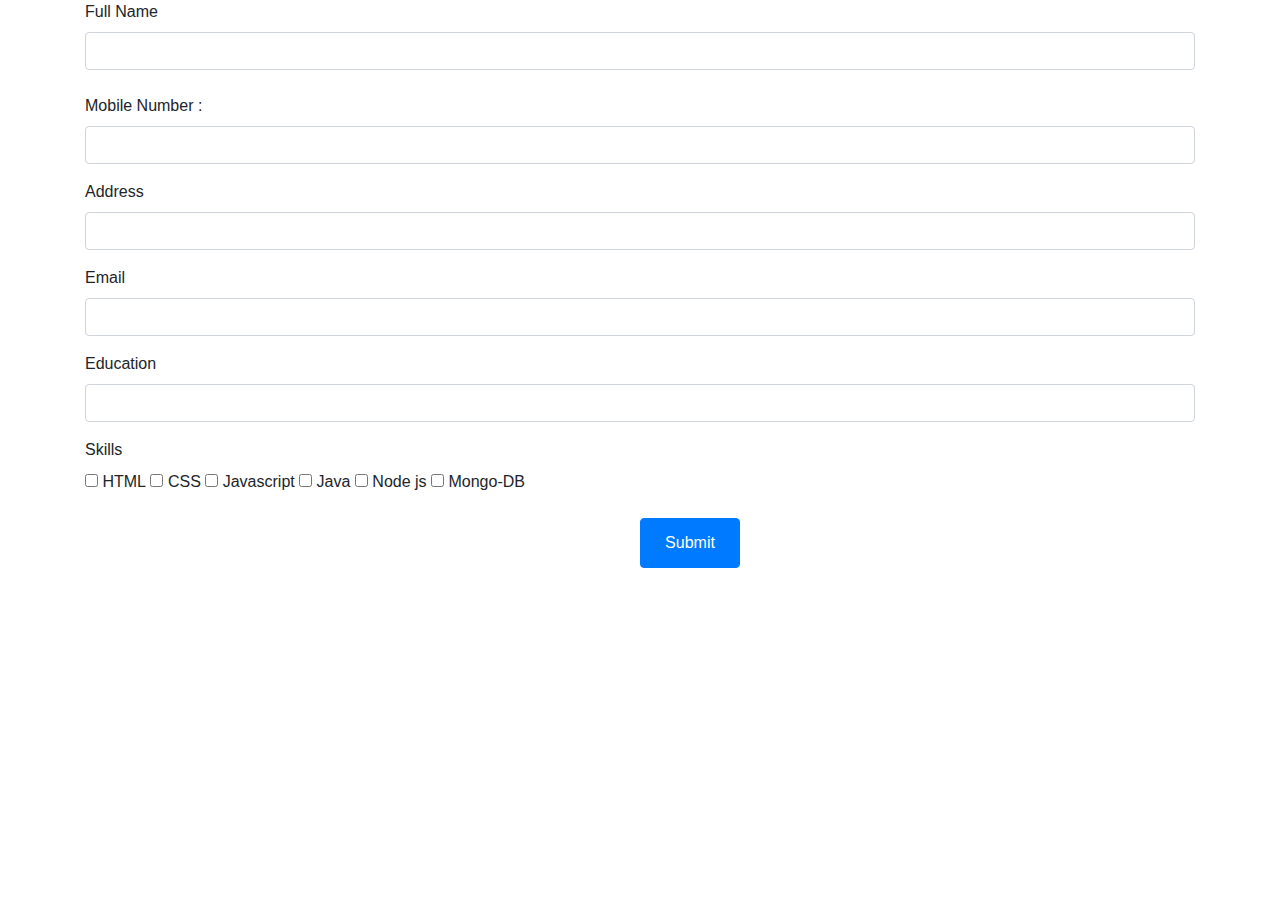
<file: index.html>
<html lang="en">

<head>
    <meta charset="UTF-8">
    <meta name="viewport" content="width=device-width, initial-scale=1.0">
    <meta http-equiv="X-UA-Compatible" content="ie=edge">
    <link rel="stylesheet" href="style.css">
    <link rel="stylesheet" href="https://stackpath.bootstrapcdn.com/bootstrap/4.3.1/css/bootstrap.min.css">
    <title>Personal-info</title>
</head>

<body>

    <div class="container">
        <form action="" class="main-form ">
            <div class="form-group">
                <label for="name">Full Name</label>
                <input type="text" class="form-control" id="name">

                <br>
                <div class="form-group">
                    <label for="mobileNumberr">Mobile Number :</label>
                    <input type="number" class="form-control" id="mobileNumber">
                </div>

                <div class="form-group">
                    <label for="Adress">Address</label>
                    <input type="text" class="form-control" id="Adress">
                </div>

                <div class="form-group">
                    <label for="Email">Email</label>
                    <input type="email" class="form-control">
                </div>

                <div class="form-group">
                    <label for="Education">Education</label>
                    <input type="text" class="form-control">
                </div>
                <div class="checkbox form-group">
                    <label for="Skills">Skills</label><br>
                    <label for="html"> <input type="checkbox" name="html" id="htmlSkill"> HTML</label>
                    <label for="css"> <input type="checkbox" name="" id=""> CSS</label>
                    <label for="javascript"> <input type="checkbox" name="" id="javascript"> Javascript</label>
                    <label for="java"> <input type="checkbox" name="" id="java"> Java</label>
                    <label for="node js"> <input type="checkbox" name="" id="node-js"> Node js</label>
                    <label for="java"> <input type="checkbox" name="" id="Mongo-DB"> Mongo-DB</label>
                </div>



                <button type="submit" class="btn btn-primary" id="submit-btn">Submit</button>

        </form>
        </div>

        <script src="app.js"></script>
</body>

</html>
</file>
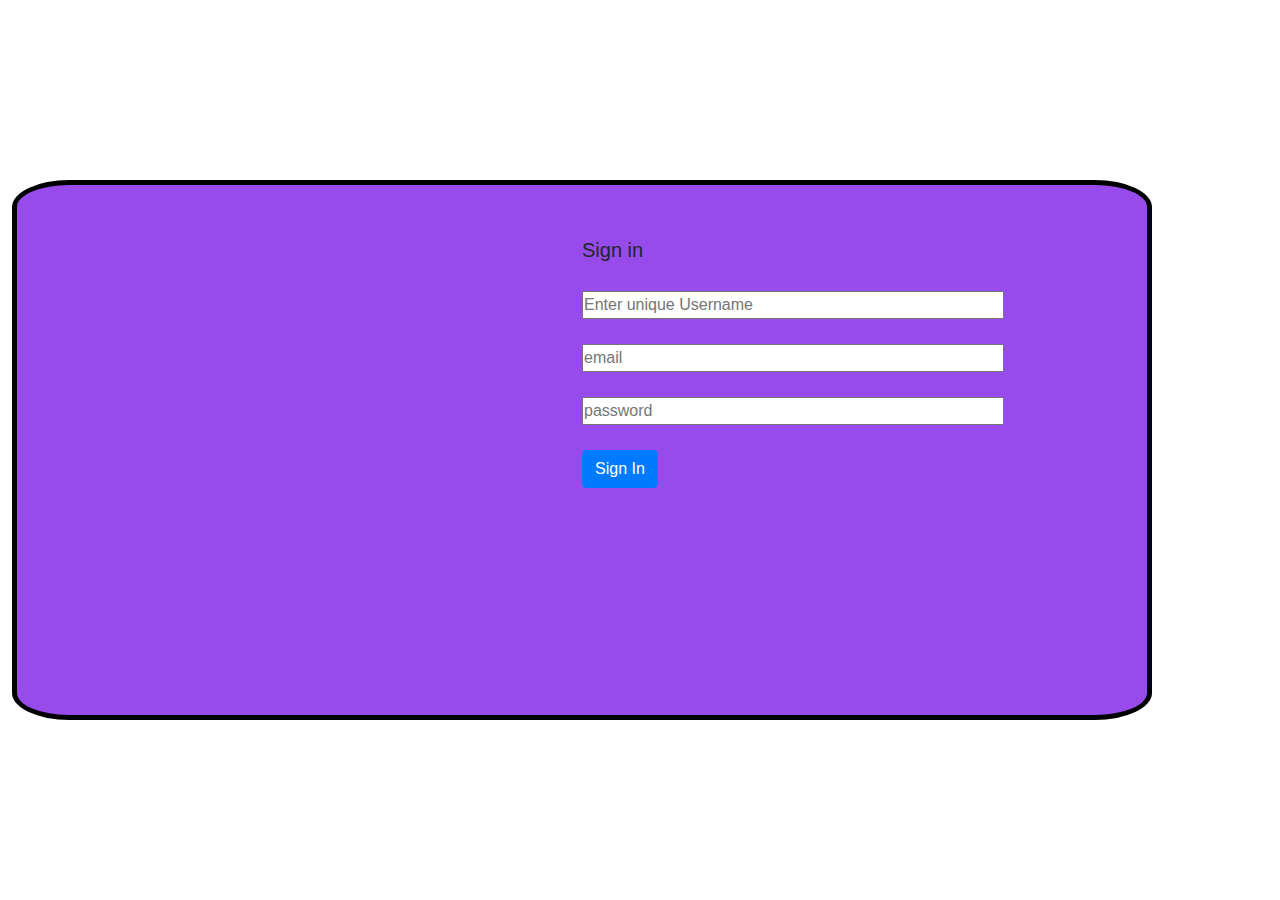
<file: signUp/index.html>
<html lang="en">

<head>
    <meta charset="UTF-8">
    <meta name="viewport" content="width=device-width, initial-scale=1.0">
    <meta http-equiv="X-UA-Compatible" content="ie=edge">
    <link rel="stylesheet" href="style.css">
    <link rel="stylesheet" href="https://stackpath.bootstrapcdn.com/bootstrap/4.3.1/css/bootstrap.min.css">
    <title>Sign Up</title>
</head>

<body>
    <div class="sign-in-div container ">
        <div class="logo">
            <h5>Sign in</h5>
        </div>
        <form action="">
            <div class="form-group username-div">
                <input type="text" placeholder="Enter unique Username">
            </div>
            <div class="form-group email-div">
                <input type="email" name="" id="email" placeholder="email" required>
            </div>
            <div class="form-group password-div">
                <input type="password" name="" id="pass" placeholder="password" required>
            </div>

            <button class="btn btn-primary btn-sign">Sign In</button>
        </form>
    </div>

</body>

</html>
</file>
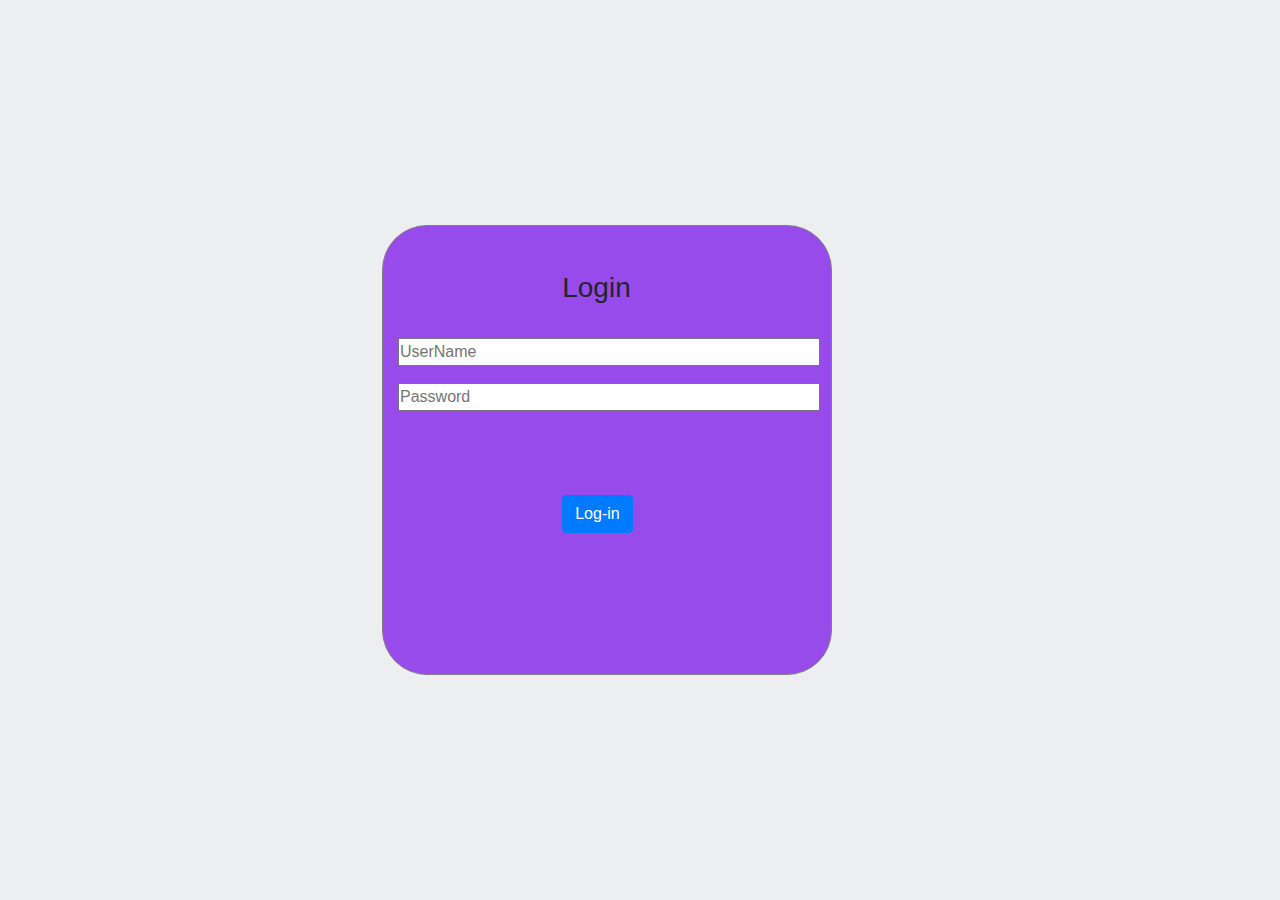
<file: login.html>
<html lang="en">

<head>
    <meta charset="UTF-8">
    <meta name="viewport" content="width=device-width, initial-scale=1.0">
    <meta http-equiv="X-UA-Compatible" content="ie=edge">
    <link rel="stylesheet" href="https://stackpath.bootstrapcdn.com/bootstrap/4.3.1/css/bootstrap.min.css">
    <link rel="stylesheet" href="login-style.css">
    <title>Login-form</title>
</head>

<body>
    <div class="login-form container">
        <div class="Login">
            <h3>Login</h3>
        </div>
        <form action="" class="form-login">
            <div class="form-group user-name">
                <!-- <label for="user-name">UserName</label> -->
                <input type="text" name="" id="uname" placeholder="UserName">
            </div>

            <div class="form-group password-div">
                <!-- <label for="password">Password</label> -->
                <input type="password" name="" id="password" placeholder="Password">
            </div>
            <button type="submit" class="btn btn-primary btn-login">Log-in</button>
        </form>
    </div>
</body>

</html>
</file>
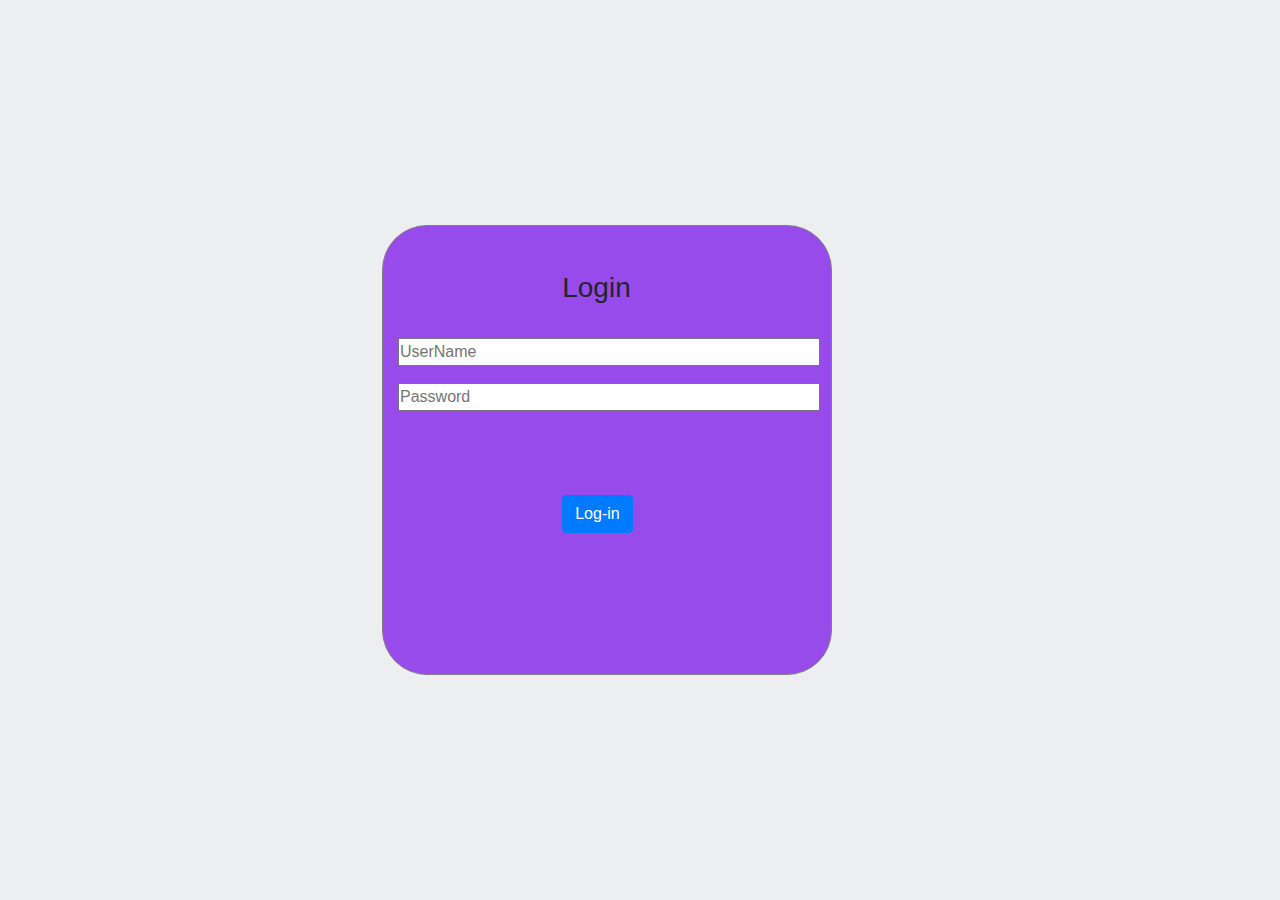
<file: login/login.html>
<html lang="en">

<head>
    <meta charset="UTF-8">
    <meta name="viewport" content="width=device-width, initial-scale=1.0">
    <meta http-equiv="X-UA-Compatible" content="ie=edge">
    <link rel="stylesheet" href="https://stackpath.bootstrapcdn.com/bootstrap/4.3.1/css/bootstrap.min.css">
    <link rel="stylesheet" href="login-style.css">
    <title>Login-form</title>
</head>

<body>
    <div class="login-form container">
        <div class="Login">
            <h3>Login</h3>
        </div>
        <form action="" class="form-login">
            <div class="form-group user-name">
                <!-- <label for="user-name">UserName</label> -->
                <input type="text" name="" id="uname" placeholder="UserName">
            </div>

            <div class="form-group password-div">
                <!-- <label for="password">Password</label> -->
                <input type="password" name="" id="password-input" placeholder="Password">
            </div>
            <button type="submit" class="btn btn-primary btn-login" id="login-btn">Log-in</button>
        </form>
    </div>
    <script src="./login-javaSript.js"></script>
</body>

</html>
</file>
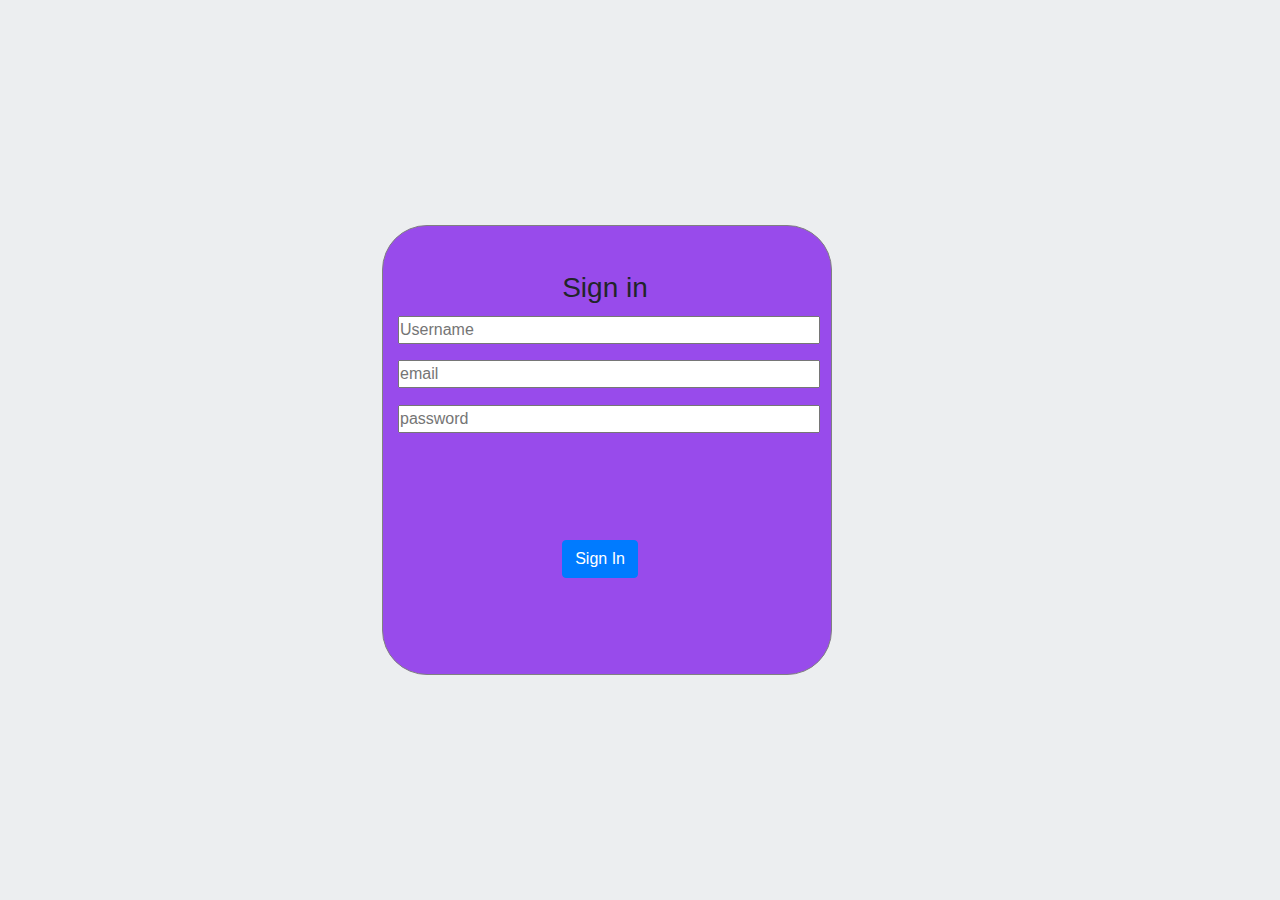
<file: signUp/signUp.html>
<html lang="en">

<head>
    <meta charset="UTF-8">
    <meta name="viewport" content="width=device-width, initial-scale=1.0">
    <meta http-equiv="X-UA-Compatible" content="ie=edge">
    <link rel="stylesheet" href="https://stackpath.bootstrapcdn.com/bootstrap/4.3.1/css/bootstrap.min.css">
    <link rel="stylesheet" href="sign-style.css">
    <title>Sign Up</title>
</head>

<body>
    <div class="sign-form container ">
        <div class="logo">
            <h3>Sign in</h3>
        </div>
        <form action="" class="form-signup">
            <div class="form-group username-div">
                <input type="text" placeholder="Username" id="uname">
            </div>
            <div class="form-group email-div">
                <input type="email" name="" id="email" placeholder="email" required>
            </div>
            <div class="form-group password-div">
                <input type="password" name="" id="pass" placeholder="password" required>
            </div>

            <button class="btn btn-primary btn-sign" id="sign-btn">Sign In</button>
        </form>
    </div>
    <script src="./signUp-javascript.js"></script>

</body>

</html>
</file>
<file: style.css>
* {
    padding: 0;
    margin: 0;
    box-sizing: border-box;
}

.btn {
    height: 50px;
    width: 100px;
}

#submit-btn {
    position: relative;
    margin-left: 50%;
}
</file>
<file: signUp/style.css>
* {
    margin: 0;
    padding: 0;
    box-sizing: border-box;
}

body {
    background-color: #ECEEF0;
}

.sign-in-div {
    height: 60%;
    position: relative;
    left: 40%;
    top: 50%;
    text-align: center;
    border: 5px solid black;
    background-color: #984BEB;
    transform: translate(-50%, -50%);
    border-radius: 5%;
}

.logo {
    position: absolute;
    left: 50%;
    top: 10%;
}

.username-div {
    position: absolute;
    left: 50%;
    top: 20%;
}

.email-div {
    position: absolute;
    left: 50%;
    top: 30%;
}

.password-div {
    position: absolute;
    left: 50%;
    top: 40%;
}

.btn-sign {
    position: absolute;
    left: 50%;
    top: 50%;
}

input {
    width: 200%;
}
</file>
<file: login-style.css>
* {
        margin: 0;
        padding: 0;
        box-sizing: border-box;
    }
    
    body {
        background-color: #ECEEF0;
    }
    
    .login-form {
        height: 450px;
        width: 450px;
        position: relative;
        left: 15%;
        top: 50%;
        text-align: center;
        border: 1px solid grey;
        transform: translate(-50%, -50%);
        background-color: #984BEB;
        border-radius: 10%;
    }
    
    .Login {
        position: absolute;
        top: 10%;
        left: 40%;
    }
    
    .user-name {
        position: absolute;
        top: 25%;
    }
    
    input {
        width: 200%;
    }
    
    .password-div {
        position: absolute;
        top: 35%;
    }
    
    .btn-login {
        position: absolute;
        top: 60%;
        left: 40%;
    }
</file>
<file: login/login-style.css>
* {
        margin: 0;
        padding: 0;
        box-sizing: border-box;
    }
    
    body {
        background-color: #ECEEF0;
    }
    
    .login-form {
        height: 450px;
        width: 450px;
        position: relative;
        left: 15%;
        top: 50%;
        text-align: center;
        border: 1px solid grey;
        transform: translate(-50%, -50%);
        background-color: #984BEB;
        border-radius: 10%;
    }
    
    .Login {
        position: absolute;
        top: 10%;
        left: 40%;
    }
    
    .user-name {
        position: absolute;
        top: 25%;
    }
    
    input {
        width: 200%;
    }
    
    .password-div {
        position: absolute;
        top: 35%;
    }
    
    .btn-login {
        position: absolute;
        top: 60%;
        left: 40%;
    }
</file>
<file: signUp/sign-style.css>
* {
    margin: 0;
    padding: 0;
    box-sizing: border-box;
}

body {
    background-color: #ECEEF0;
}

.sign-form {
    height: 450px;
    width: 450px;
    position: relative;
    left: 15%;
    top: 50%;
    text-align: center;
    border: 1px solid grey;
    transform: translate(-50%, -50%);
    background-color: #984BEB;
    border-radius: 10%;
}

.logo {
    position: absolute;
    left: 40%;
    top: 10%;
}

.username-div {
    position: absolute;
    top: 20%;
}

input {
    width: 200%;
}

.email-div {
    position: absolute;
    top: 30%;
}

.password-div {
    position: absolute;
    top: 40%;
}

.btn-sign {
    position: absolute;
    top: 70%;
    left: 40%;
}

input {
    width: 200%;
}
</file>
